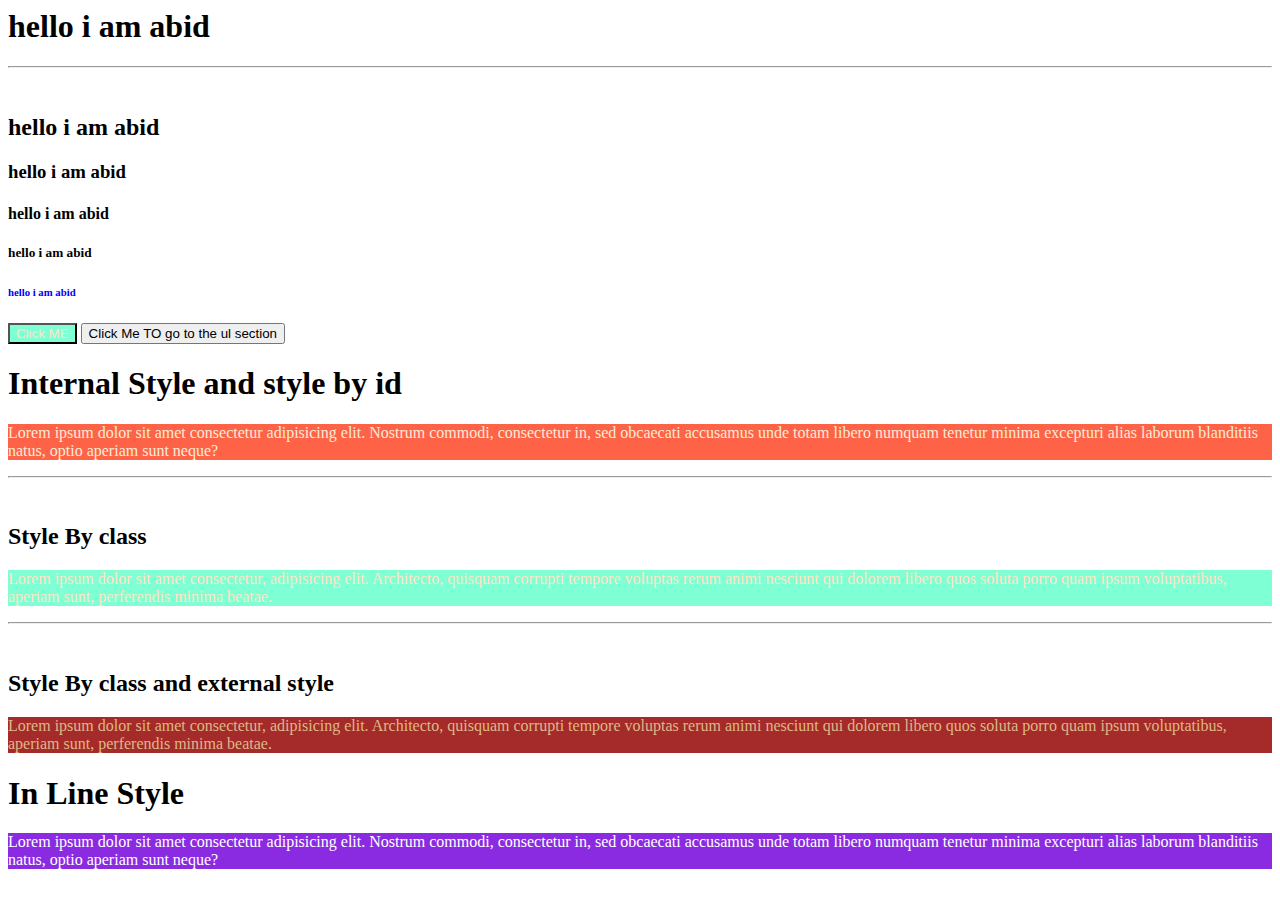
<file: index.html>
<html>
<head>
    <!-- website er head ke browser e dekhabo  -->
    <title>Abids home</title>
    <!-- link tag diye external style ke connect kori -->
    <link rel="stylesheet" href="style.css">
    <style>
        /* head er vitor sob internal style thakbe */
        #abid {
            background-color: Tomato;
            color: antiquewhite;
        }
        .abid2 {
            background-color: aquamarine;
            color: bisque;
        }
        #button {
            background-color: aquamarine;
            color: bisque;
            cursor: pointer;
        }
    </style>
</head>

<body>
    <!-- we have 6 types of headings in html -->
    <h1>hello i am abid</h1>
    <hr>
    <br>
    <h2>hello i am abid</h2>
    <h3>hello i am abid</h3>
    <h4>hello i am abid</h4>
    <h5>hello i am abid</h5>
    <h6 style="color:Blue;">hello i am abid</h6>
    <a href="abid.html"><button id="button">Click ME</button></a>
    <a href="ul.html"><button>Click Me TO go to the ul section</button></a>

    <h1>Internal Style and style by id</h1>
    <p id="abid">
        Lorem ipsum dolor sit amet consectetur adipisicing elit. Nostrum commodi, consectetur in, sed obcaecati
        accusamus unde totam libero numquam tenetur minima excepturi alias laborum blanditiis natus, optio aperiam sunt
        neque?</p>
    <hr>
    <br>
    <h2>Style By class</h2>
    <p class="abid2">Lorem ipsum dolor sit amet consectetur, adipisicing elit. Architecto, quisquam corrupti tempore
        voluptas rerum animi nesciunt qui dolorem libero quos soluta porro quam ipsum voluptatibus, aperiam sunt,
        perferendis minima beatae.</p>

    <hr>
    <br>
    <h2>Style By class and external style</h2>
    <p class="abid3">Lorem ipsum dolor sit amet consectetur, adipisicing elit. Architecto, quisquam corrupti tempore
        voluptas rerum animi nesciunt qui dolorem libero quos soluta porro quam ipsum voluptatibus, aperiam sunt,
        perferendis minima beatae.</p>

    <h1>In Line Style</h1>

    <p style="background-color:blueviolet ; color:white">
        Lorem ipsum dolor sit amet consectetur adipisicing elit. Nostrum commodi, consectetur in, sed obcaecati
        accusamus unde totam libero numquam tenetur minima excepturi alias laborum blanditiis natus, optio aperiam sunt
        neque?</p>

</body>

</html>
</file>
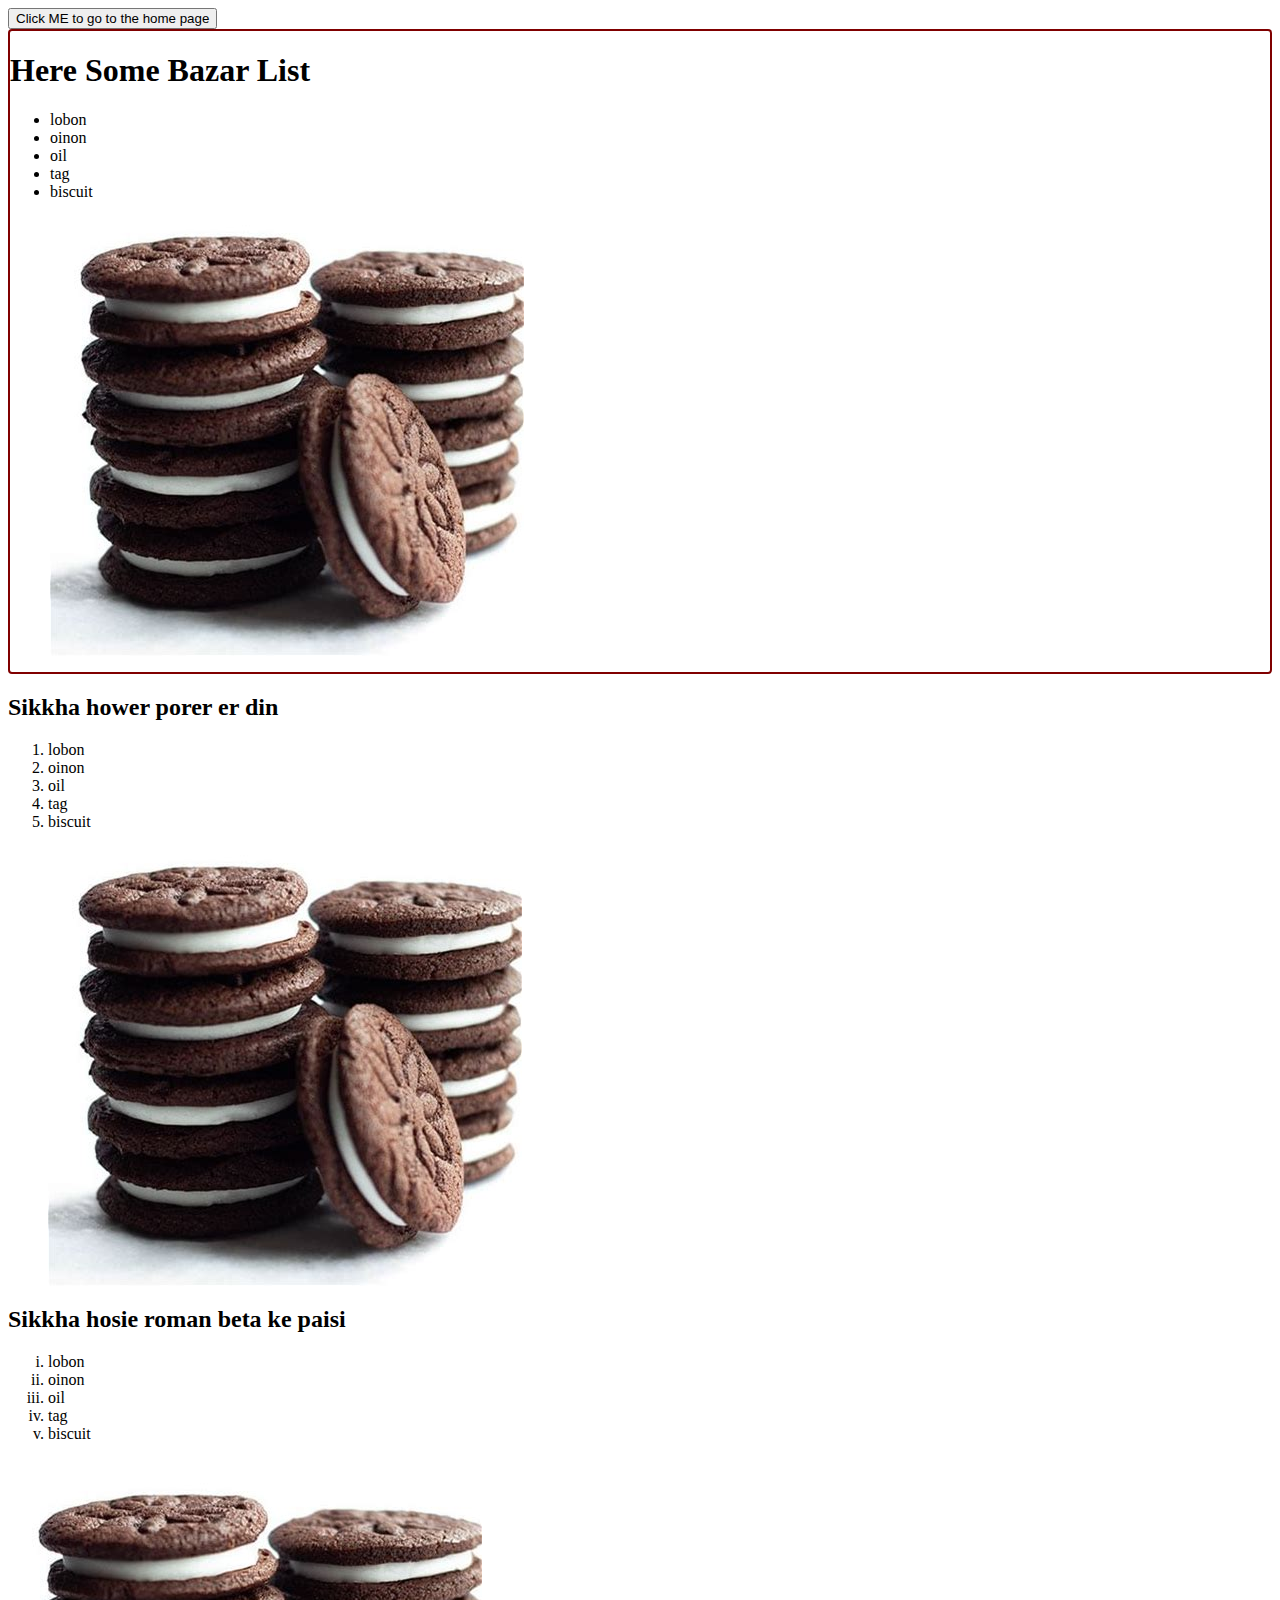
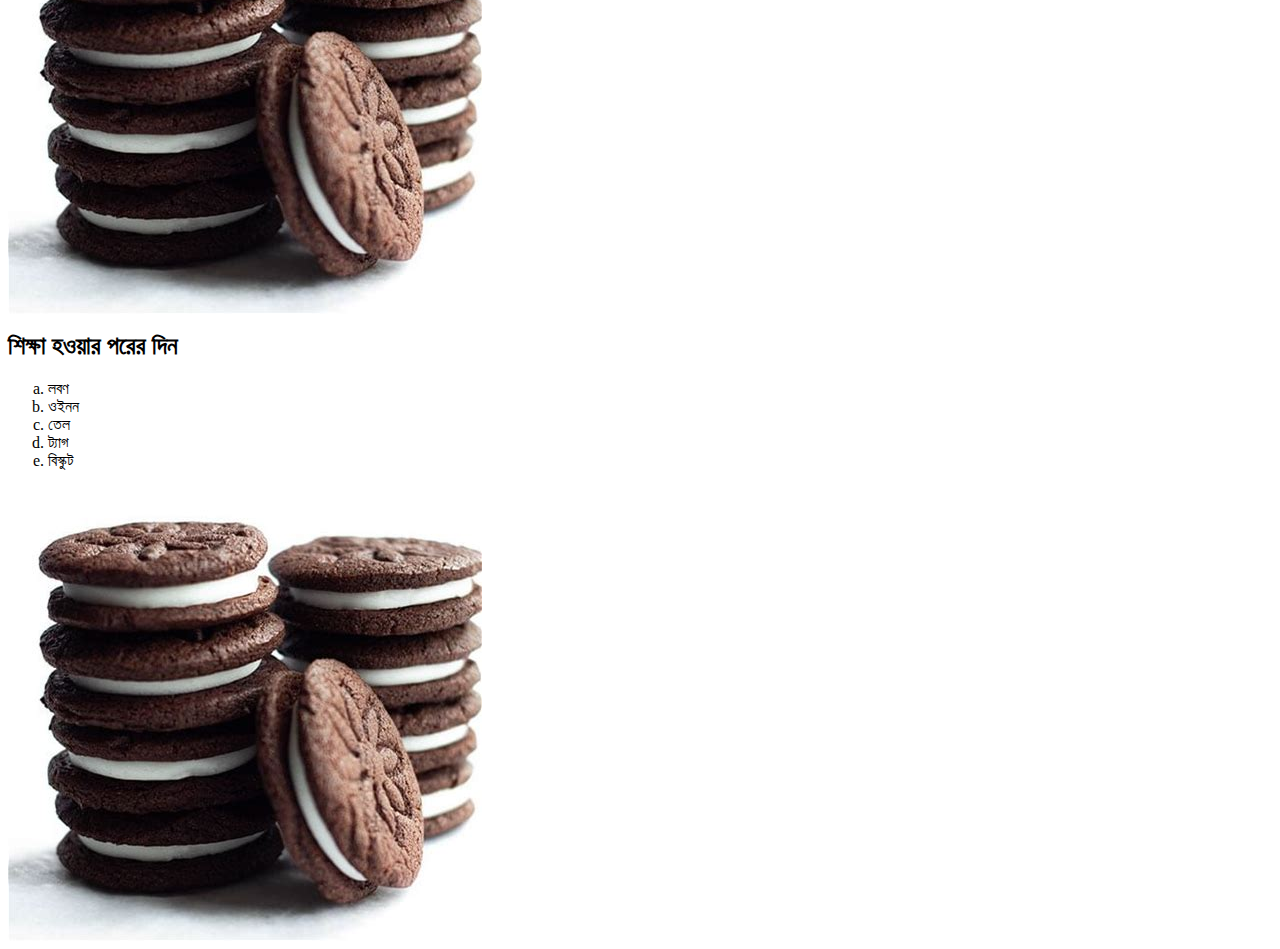
<file: ul.html>
<!-- ul and li tag er use dakhbo and img add kora dakhbo date 13 march -->

<html>
    <head>
        <title>
            ul and li tag er use dakhbo and img add kora dakhbo
        </title>
        <style>
            .section{
                border: 2px maroon solid ;
                border-radius: 4px;
            }
        </style>
    </head>
    <body>
        <a href="index.html"><button>Click ME to go to the home page</button></a>
       <section class="section">
        <h1>Here Some Bazar List</h1>
        <ul>
            <li>lobon</li>
            <li>oinon</li>
            <li>oil</li>
            <li>tag</li>
            <li>biscuit</li>
            <img src="th.jpg">
        </ul>
       </section>
        <h2>Sikkha hower porer er din</h2>
        <ol>
            <li>lobon</li>
            <li>oinon</li>
            <li>oil</li>
            <li>tag</li>
            <li>biscuit</li>
            <img src="th.jpg">
        </ol>
        <h2>Sikkha hosie roman beta ke paisi</h2>
        <ol type="i">
            <li>lobon</li>
            <li>oinon</li>
            <li>oil</li>
            <li>tag</li>
            <li>biscuit</li>
        </ol>
        <img src="th.jpg" alt="Image">

        <h2>শিক্ষা হওয়ার পরের দিন</h2>
<ol type="a">
    <li>লবণ</li>
    <li>ওইনন</li>
    <li>তেল</li>
    <li>ট্যাগ</li>
    <li>বিস্কুট</li>
</ol>
<img src="th.jpg">

    </body>
</html>
</file>
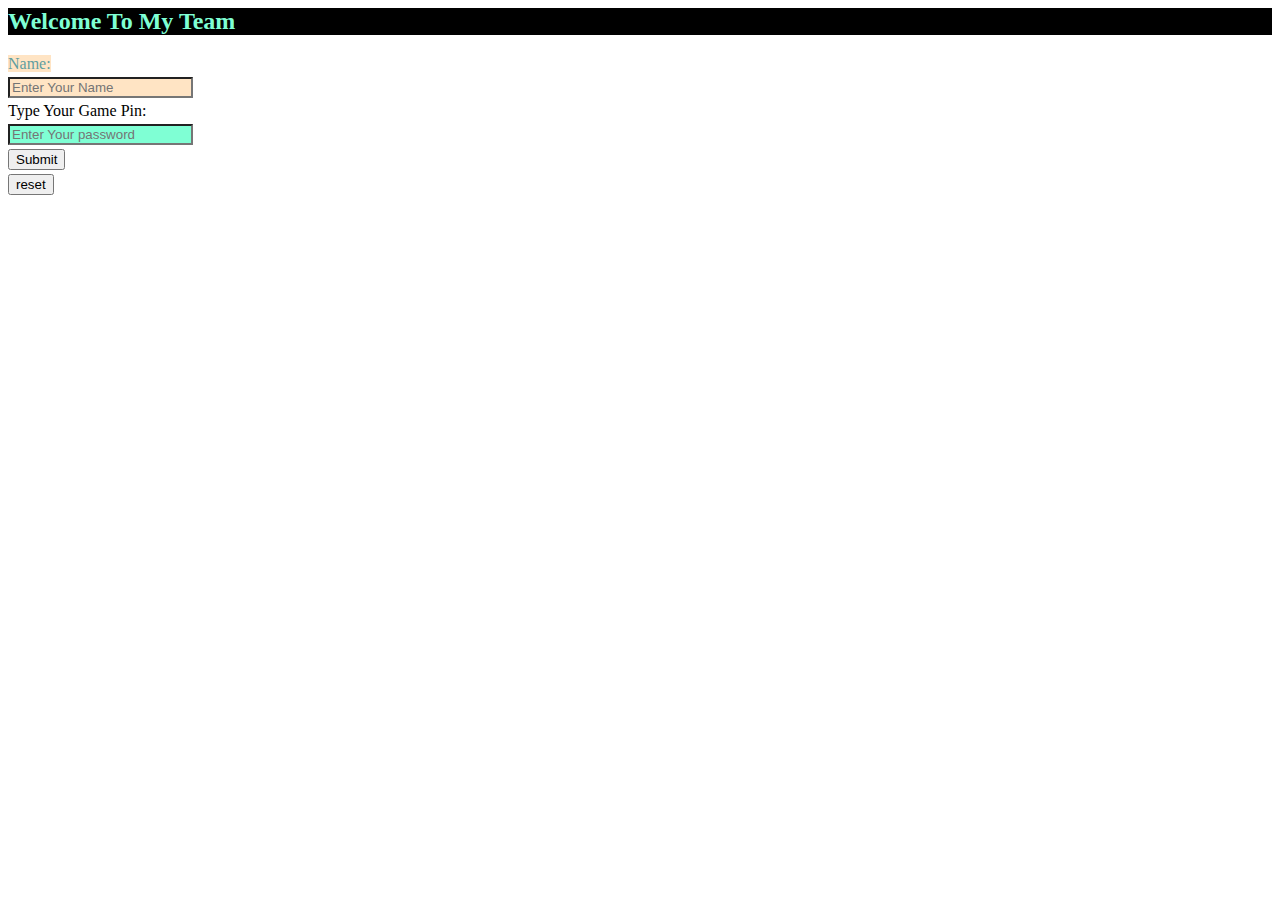
<file: 18-new/input.html>
<html>
<head>
    <title>Inpot</title>
    <style>     
        .form > input{
            display: block;
            margin-bottom: 4px;
            margin-top: 4px;
        }
    </style>
</head>
<body>
   <h2 style="color: aquamarine; background-color: black">Welcome To My Team</h2>
   <form class="form">
    <label style="background-color: bisque; color: cadetblue;">Name:</label>
    <input style="background-color: bisque;" type="text" placeholder="Enter Your Name">
    <label>Type Your Game Pin:</label>
    <input style="background-color: aquamarine;" type="password" placeholder="Enter Your password">
    <input type="submit" value="Submit">
    <input type="reset" value="reset">

   </form>
</body>
</html>
</file>
<file: style.css>
.abid3{
    background-color: brown;
    color: burlywood;
}
</file>
